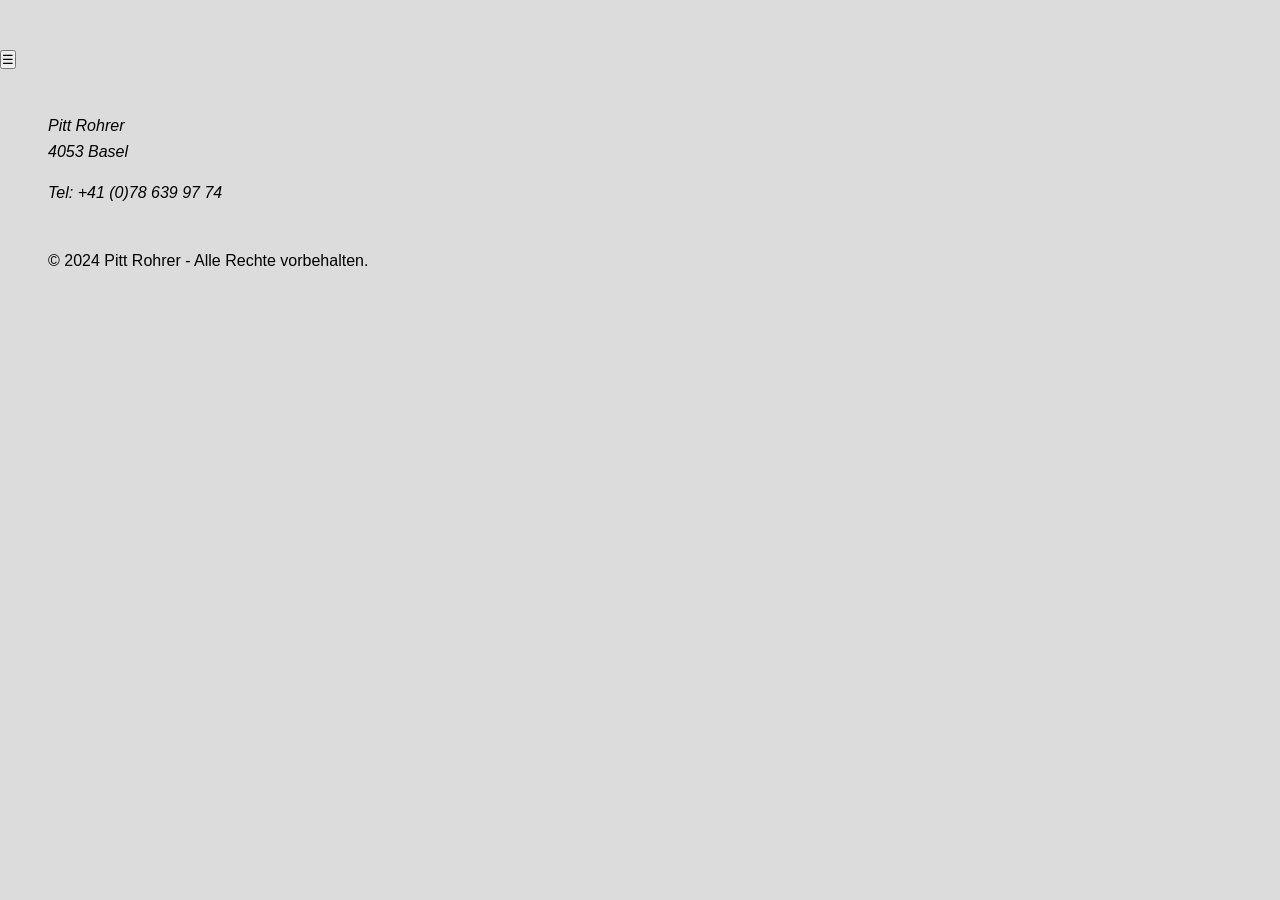
<file: header-footer.html>
<!DOCTYPE html>
<html lang="de">
<head>
    <meta charset="UTF-8">
    <meta name="viewport" content="width=device-width, initial-scale=1.0">
    <title>Header &amp; Footer</title>
    <link rel="stylesheet" href="css/variables.css">
    <link rel="stylesheet" href="css/base.css">
</head>
<body>

<!-- Header -->
<header id="header-content">
    <nav class="fixed-nav">
        <section id="header-title">
            <h1><a href="index.html">Pitt Rohrer - Kanuslalom</a></h1>
        </section>

        <section id="header-links">
            <!-- Hamburger Menu Icon -->
            <button class="hamburger-menu" id="menu-toggle" aria-label="Menu">
                &#9776; <!-- Icon für das Hamburger Menü -->
            </button>
            <section id="nav-menu">
                <a href="index.html">Startseite</a>
                <a href="ueber-mich.html">Über mich</a>
                <a href="erfolge.html">Erfolge</a>
                <a href="medien.html">Medien</a>
                <a href="sponsoring-produkte.html">Sponsoring &amp; Produkte</a>
            </section>
        </section>
    </nav>
</header>

<!-- Footer -->
<footer id="footer-content">
    <address>
        <p>Pitt Rohrer<br>4053 Basel<br></p>
        <p>Tel: +41 (0)78 639 97 74<br><a href="mailto:pitt.rohrer@gmx.ch">pitt.rohrer@gmx.ch</a></p>
    </address>
    <section class="copyright">
        <p>&copy; 2024 Pitt Rohrer - Alle Rechte vorbehalten.</p>
    </section>
</footer>

<!-- Skripte (könnten auch mit "defer" am Anfang platziert werden) -->
<script src="js/loadHeaderFooter.js"></script>

</body>
</html>
</file>
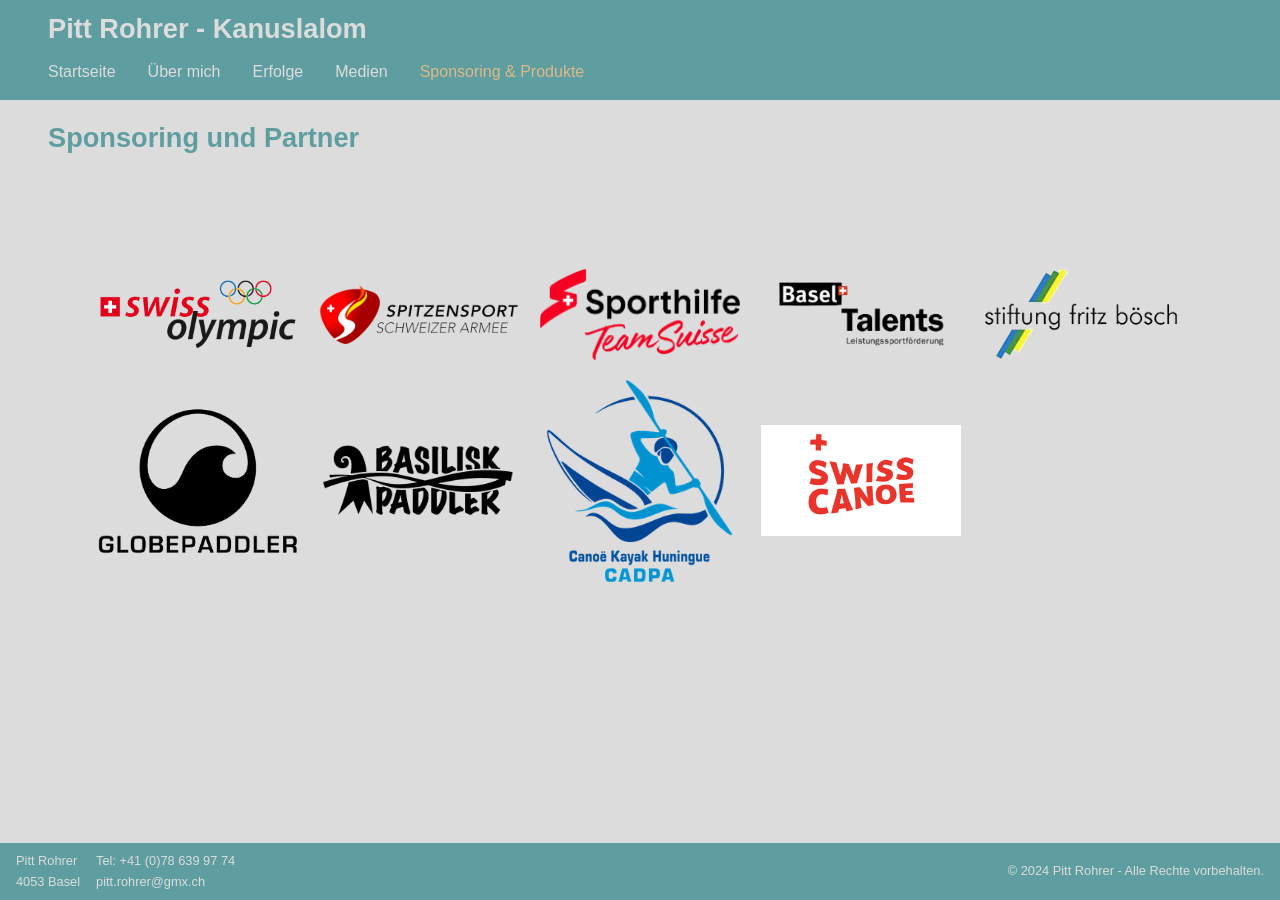
<file: sponsoring-produkte.html>
<!DOCTYPE html>
<html lang="de">
<head>
    <meta charset="UTF-8">
    <meta name="viewport" content="width=device-width, initial-scale=1.0">
    <title>Sponsoring &amp; Produkte</title>
    <link rel="stylesheet" href="css/variables.css">
    <link rel="stylesheet" href="css/base.css">
    <link rel="stylesheet" href="css/header-footer.css">
    <link rel="stylesheet" href="css/nav.css">
    <link rel="stylesheet" href="css/buttons.css">
    <link rel="stylesheet" href="css/products.css">
    <link rel="stylesheet" href="css/gallery.css">
    <link rel="stylesheet" href="css/pages.css">
</head>
<body>

<!-- Header Platzhalter -->
<header id="header-platzhalter"></header>

<main>
    <!-- Sponsoring -->
    <section id="sponsoring">
        <h2>Sponsoring und Partner</h2>

        <section class="partner">
            <section class="partner-logo">
                <section class="partner-logo">
                    <a href="https://www.swissolympic.ch" target="_blank">
                        <img src="Bilder/Partner%20Logo/1200px-Swiss_Olympic_Association_logo.svg.png"
                             alt="Swiss Olympic">
                    </a>
                    <a href="https://www.armee.ch" target="_blank">
                        <img src="Bilder/Partner%20Logo/spitzensport-schweizer-armee.png"
                             alt="Spitzen Sport Schweizer Armee">
                    </a>

                    <a href="https://sporthilfe.ch" target="_blank">
                        <img src="Bilder/Partner%20Logo/Sporthilfe_Logo_Teamsuisse_DE_RGB.png" alt="Swiss">
                    </a>
                    <a href="https://www.baseltalents.ch" target="_blank">
                        <img src="Bilder/Partner%20Logo/Bildschirmfoto%202022-11-19%20um%2010.15-PhotoRoom-2.png"
                             alt="Basel Talents">
                    </a>
                    <a href="https://www.stiftung-fritz-boesch.ch" target="_blank">
                        <img src="Bilder/Partner%20Logo/StiftungFritzBoesch.png"
                             alt="Spitzen Sport Schweizer Armee">
                    </a>
                    <a href="https://www.globepaddler.ch" target="_blank">
                        <img src="Bilder/Partner%20Logo/2014-Globepaddler-Logo_2.png" alt="Globepaddler">
                    </a>
                    <a href="https://basiliskpaddler.jimdofree.com" target="_blank">
                        <img src="Bilder/Partner%20Logo/Basilisk%20Paddler%20Logo.png" alt="Basilisk Paddler">
                    </a>
                    <a href="https://www.cadpa.org" target="_blank">
                        <img src="Bilder/Partner%20Logo/CADPA.png" alt="Basilisk Paddler">
                    </a>
                    <a href="https://www.swisscanoe.ch/de" target="_blank">
                        <img src="Bilder/Partner%20Logo/SwissCanoe.png" alt="Basilisk Paddler">
                    </a>

                </section>
            </section>
        </section>
    </section>
</main>

<!-- Footer Platzhalter -->
<footer id="footer-platzhalter"></footer>

<!-- Skripte (könnten auch mit "defer" am Anfang platziert werden) -->
<script src="js/loadHeaderFooter.js"></script>
<script src="js/loadHamburger.js"></script>
<script src="js/activeLink.js"></script>
<script src="js/lightboxGallery.js"></script>
<script type="module" src="js/loadProducts.js"></script>

</body>
</html>
</file>
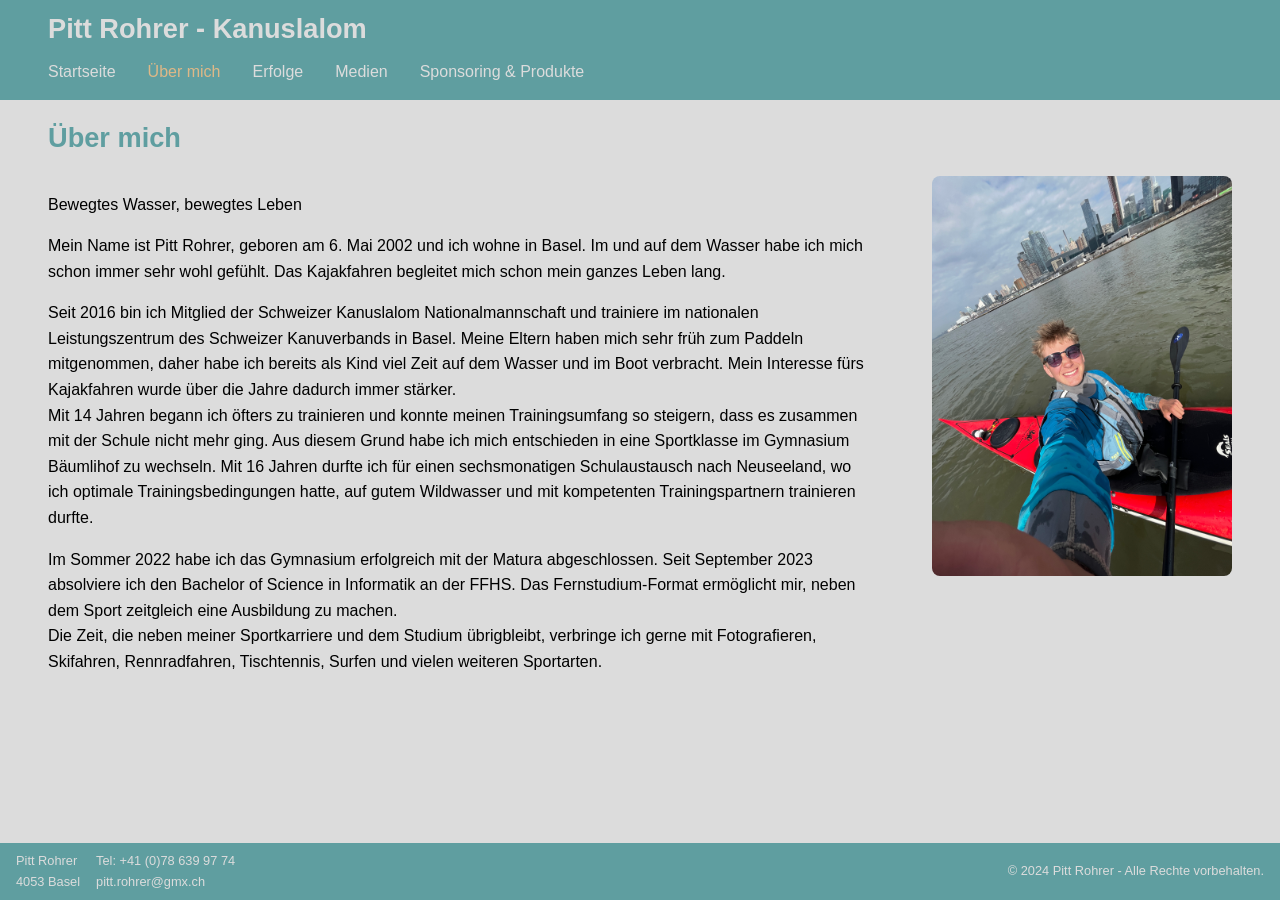
<file: ueber-mich.html>
<!DOCTYPE html>
<html lang="de">
<head>
    <meta charset="UTF-8">
    <meta name="viewport" content="width=device-width, initial-scale=1.0">
    <title>Über mich</title>
    <link rel="stylesheet" href="css/variables.css">
    <link rel="stylesheet" href="css/base.css">
    <link rel="stylesheet" href="css/header-footer.css">
    <link rel="stylesheet" href="css/nav.css">
    <link rel="stylesheet" href="css/buttons.css">
    <link rel="stylesheet" href="css/pages.css">
</head>
<body>

<!-- Header Platzhalter -->
<header id="header-platzhalter"></header>

<main>
    <!-- Über mich -->
    <section id="about">
        <h2>Über mich</h2>
        <section class="about-container">
            <article class="about-text">
                <p>
                    Bewegtes Wasser, bewegtes Leben
                </p>
                <p>
                    Mein Name ist Pitt Rohrer, geboren am 6. Mai 2002 und ich wohne in Basel. Im und auf dem Wasser habe
                    ich
                    mich schon immer sehr wohl gefühlt. Das Kajakfahren begleitet mich schon mein ganzes Leben lang.
                </p>
                <p>
                    Seit 2016 bin ich Mitglied der Schweizer Kanuslalom Nationalmannschaft und trainiere im nationalen
                    Leistungszentrum des Schweizer Kanuverbands in Basel. Meine Eltern haben mich sehr früh zum Paddeln
                    mitgenommen, daher habe ich bereits als Kind viel Zeit auf dem Wasser und im Boot verbracht. Mein
                    Interesse
                    fürs Kajakfahren wurde über die Jahre dadurch immer stärker.<br>
                    Mit 14 Jahren begann ich öfters zu trainieren und konnte meinen Trainingsumfang so steigern, dass es
                    zusammen
                    mit der Schule nicht mehr ging. Aus diesem Grund habe ich mich entschieden in eine Sportklasse im
                    Gymnasium
                    Bäumlihof zu wechseln. Mit 16 Jahren durfte ich für einen sechsmonatigen Schulaustausch nach
                    Neuseeland, wo
                    ich
                    optimale Trainingsbedingungen hatte, auf gutem Wildwasser und mit kompetenten Trainingspartnern
                    trainieren
                    durfte.
                </p>
                <p>
                    Im Sommer 2022 habe ich das Gymnasium erfolgreich mit der Matura abgeschlossen. Seit September 2023
                    absolviere
                    ich den Bachelor of Science in Informatik an der FFHS. Das Fernstudium-Format ermöglicht mir, neben
                    dem
                    Sport
                    zeitgleich eine Ausbildung zu machen.<br>
                    Die Zeit, die neben meiner Sportkarriere und dem Studium übrigbleibt, verbringe ich gerne mit
                    Fotografieren,
                    Skifahren, Rennradfahren, Tischtennis, Surfen und vielen weiteren Sportarten.
                </p>
            </article>

            <figure class="about-image">
                <img src="Bilder/IMG_7678.JPG" alt="Portrait Pitt Rohrer">
            </figure>
        </section>
    </section>
</main>

<!-- Footer Platzhalter -->
<footer id="footer-platzhalter"></footer>

<!-- Skripte (könnten auch mit "defer" am Anfang platziert werden) -->
<script src="js/loadHeaderFooter.js"></script>
<script src="js/loadHamburger.js"></script>
<script src="js/activeLink.js"></script>

</body>
</html>
</file>
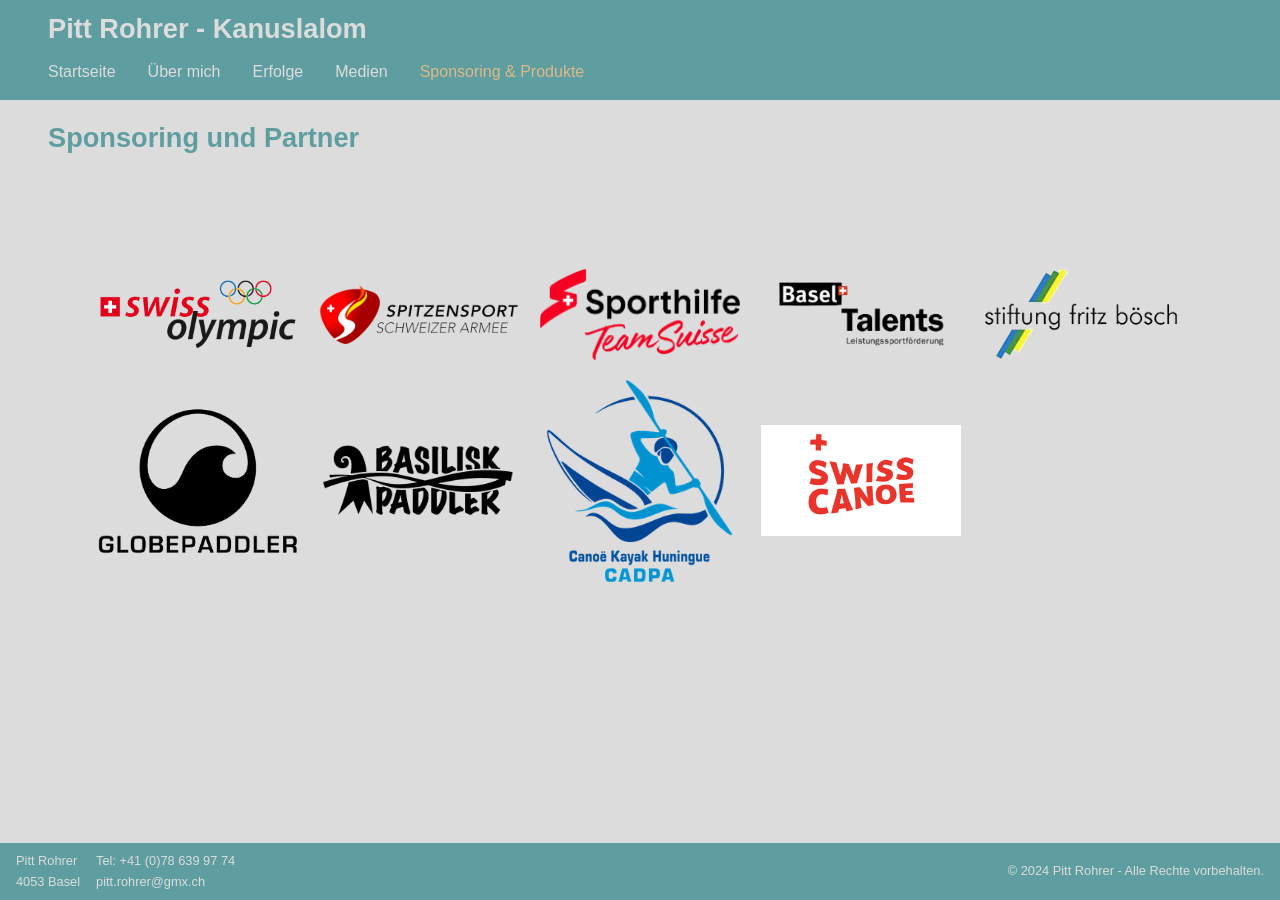
<file: src/sponsoring-produkte.html>
<!DOCTYPE html>
<html lang="de">
<head>
    <meta charset="UTF-8">
    <meta name="viewport" content="width=device-width, initial-scale=1.0">
    <title>Sponsoring &amp; Produkte</title>
    <link rel="stylesheet" href="css/variables.css">
    <link rel="stylesheet" href="css/base.css">
    <link rel="stylesheet" href="css/header-footer.css">
    <link rel="stylesheet" href="css/nav.css">
    <link rel="stylesheet" href="css/buttons.css">
    <link rel="stylesheet" href="css/products.css">
    <link rel="stylesheet" href="css/gallery.css">
    <link rel="stylesheet" href="css/pages.css">
</head>
<body>

<!-- Header Platzhalter -->
<header id="header-platzhalter"></header>

<main>
    <!-- Sponsoring -->
    <section id="sponsoring">
        <h2>Sponsoring und Partner</h2>

        <section class="partner">
            <section class="partner-logo">
                <section class="partner-logo">
                    <a href="https://www.swissolympic.ch" target="_blank">
                        <img src="Bilder/Partner Logo/1200px-Swiss_Olympic_Association_logo.svg.png"
                             alt="Swiss Olympic">
                    </a>
                    <a href="https://www.armee.ch" target="_blank">
                        <img src="Bilder/Partner Logo/spitzensport-schweizer-armee.png"
                             alt="Spitzen Sport Schweizer Armee">
                    </a>

                    <a href="https://sporthilfe.ch" target="_blank">
                        <img src="Bilder/Partner Logo/Sporthilfe_Logo_Teamsuisse_DE_RGB.png" alt="Swiss">
                    </a>
                    <a href="https://www.baseltalents.ch" target="_blank">
                        <img src="Bilder/Partner Logo/Bildschirmfoto 2022-11-19 um 10.15-PhotoRoom-2.png"
                             alt="Basel Talents">
                    </a>
                    <a href="https://www.armee.ch" target="_blank">
                        <img src="Bilder/Partner Logo/StifuntFritzBoesch.png"
                             alt="Spitzen Sport Schweizer Armee">
                    </a>
                    <a href="https://www.globepaddler.ch" target="_blank">
                        <img src="Bilder/Partner Logo/2014-Globepaddler-Logo_2.png" alt="Globepaddler">
                    </a>
                    <a href="https://basiliskpaddler.jimdofree.com" target="_blank">
                        <img src="Bilder/Partner Logo/Basilisk Paddler Logo.png" alt="Basilisk Paddler">
                    </a>
                    <a href="https://www.cadpa.org" target="_blank">
                        <img src="Bilder/Partner Logo/CADPA.png" alt="Basilisk Paddler">
                    </a>
                    <a href="https://www.swisscanoe.ch/de" target="_blank">
                        <img src="Bilder/Partner Logo/SwissCanoe.png" alt="Basilisk Paddler">
                    </a>

                </section>
            </section>
        </section>
    </section>
</main>

<!-- Footer Platzhalter -->
<footer id="footer-platzhalter"></footer>

<!-- Skripte (könnten auch mit "defer" am Anfang platziert werden) -->
<script src="js/loadHeaderFooter.js"></script>
<script src="js/loadHamburger.js"></script>
<script src="js/activeLink.js"></script>
<script src="js/lightboxGallery.js"></script>
<script type="module" src="js/loadProducts.js"></script>

</body>
</html>
</file>
<file: css/variables.css>
/* ........................... Reset Styles ........................... */
* {
    margin: 0;
    padding: 0;
    box-sizing: border-box;
}

html {
    scroll-behavior: smooth;
}

/* ........................... Global Variables ........................... */
:root {
    /* Farben */
    --color-primary: cadetblue; /* Hauptfarbe */
    --color-secondary: gainsboro; /* Sekundärfarbe */
    --color-tertiary: white; /* Tertiärfarbe */
    --color-hover: burlywood; /* Einfärbung beim Hover */
    --text-color: black; /* Standard Textfarbe */
    --text-comment-color: gray; /* Textfarbe für Kommentare */
    --background-color: gainsboro; /* Hintergrundfarbe */

    /* Schatten */
    --shadow: 0 4px 8px #0003; /* Standard Schatten */

    /* Schriftarten und Textstile */
    --font-family-base: arial, sans-serif; /* Standard-Schriftart */
    --font-size-base: 16px; /* Basis-Schriftgröße */
    --font-size-small: 0.8rem; /* Kleine Schriftgröße */
    --font-size-large: 1rem; /* Grosse Schriftgröße */
    --font-size-heading: 1.7rem; /* Überschriftsschriftgröße */

    /* Abstände (Padding und Margin) */
    --padding-base: 0.5rem 1rem; /* Standard-Padding */
    --padding-small: 0.75rem; /* Kleines Padding */
    --padding-large: 2rem 3rem; /* Grosses Padding */
    --padding-bottom: 3rem; /* Padding für nach einem Abschnitt */
    --margin-base: 1rem 3rem; /* Standard-Margin */
    --margin-small: 1rem; /* Kleine Margin */
    --margin-large: 3rem; /* Grosse Margin */

    /* Border-Radius */
    --border-radius-small: 4px; /* Kleiner Ecken-Radius */
    --border-radius-medium: 8px; /* Grosser Ecken-Radius */
    --border-radius-large: 50%; /* Grosser Ecken-Radius */

    /* Layout-Größen */
    --header-height: 100px; /* Höhe des Header */
    --footer-height: 3rem; /* Höhe des Header */
}
</file>
<file: css/base.css>
/* ........................... Typografie ........................... */
body {
    font-family: var(--font-family-base);
    font-size: var(--font-size-base);
    color: var(--text-color);
    background-color: var(--background-color);
    line-height: 1.6;
}

h1 {
    color: var(--color-primary);
    margin-bottom: var(--margin-small);
}

h2, h3, h4, h5, h6 {
    color: var(--color-primary);
    margin: var(--margin-base);
    font-size: var(--font-size-heading);
}

p {
    margin: var(--margin-base);
}

a {
    color: var(--color-secondary);
    text-decoration: none;
}

a:hover {
    text-decoration: underline;
}

ul, ol {
    margin: var(--margin-base);
    list-style-type: none; /* Keine Punkte für die äußeren Listen */
}

/* ........................... Main-Layout ........................... */
main {
    padding: var(--header-height) 0 var(--footer-height) 0;
}

/* Navigation für sehr kleine Geräte*/
@media (width <= 500px) {
    main {
        padding: var(--header-height) 0 4rem 0; /* Abstand nach unten ist grösser, weil der Footer grösser werden kann */
    }
}

/* ........................... Images ........................... */
img {
    max-width: 100%;
    height: auto;
    display: block;
}
</file>
<file: css/header-footer.css>
/* ........................... Header ........................... */
header {
    position: fixed;
    background-color: var(--color-primary);
    color: var(--color-secondary);
    width: 100%;
    top: 0;
    height: var(--header-height);
    z-index: 1000;
    display: flex; /* Flexbox aktivieren */
    align-items: center; /* Vertikale Ausrichtung */
    justify-content: space-between; /* Abstand zwischen Titel und Links */
}

header h1 {
    font-size: var(--font-size-heading);
    margin: 0 0 0 var(--margin-large);
}

/* Die Reihenfolge des Codes macht meiner Meinung nach keinen Sinn, aber sonst reklamiert der CSS-Checker der Pipeline */
/* Footer Links */
footer a {
    text-decoration: none;
}

#header-links {
    display: flex; /* Flexbox für die Links */
    align-items: center; /* Vertikale Ausrichtung der Links */
}

/* ........................... Footer ........................... */
footer {
    display: flex;
    justify-content: space-between; /* Aufteilung links und rechts */
    background-color: var(--color-primary);
    color: var(--color-secondary);
    align-items: center;
    position: fixed;
    width: 100%;
    bottom: 0;
    padding: 0 var(--margin-small); /* Padding für den Abstand zum Inhalt */
    font-size: var(--font-size-small);
}

/* Address: Kontaktinformationen nebeneinander anordnen */
address {
    display: flex;
    gap: var(--margin-small); /* Abstand zwischen den Absätzen */
    font-style: normal; /* Entfernt den Standard-kursiv-Stil von address */
}

/* Section für Copyright */
section.copyright {
    text-align: right;
}

footer p {
    margin: 0.5rem 0;
}

/* ........................... Header-Hover ........................... */
#nav-menu a:hover {
    background-color: var(--color-hover);
    border-radius: var(--border-radius-small);
}
</file>
<file: css/nav.css>
/* ........................... Navigation ........................... */
#nav-menu {
    display: flex; /* Flexbox für Links */
    list-style: none;
    margin: 0 0 0 2rem;
}

#nav-menu a {
    display: block;
    text-align: center;
    text-decoration: none;
    font-size: var(--font-size-large);
    padding: var(--padding-base);
}

/* Aktiver Navigationslink */
#nav-menu a.active {
    color: var(--color-hover); /* Setzt die Textfarbe des aktiven Links auf orange */
}

/* Hamburger Menu */
.hamburger-menu {
    display: none;
    flex-direction: column;
    cursor: pointer;
}

/* Mobile Navigation */
@media (width <= 768px) {
    #nav-menu {
        position: absolute;
        top: var(--header-height);
        right: 0;
        height: auto;
        max-height: 0; /* Verhindert sofortiges Einblenden */
        width: 13rem;
        overflow: hidden; /* Überlauf verstecken */
        background-color: var(--color-primary);
        flex-direction: column;
        justify-content: center;
        align-items: center;
        opacity: 0; /* Unsichtbar machen */
        transition: opacity 0.3s ease, max-height 0.3s ease; /* Sanfter Übergang */
    }

    #nav-menu.active {
        opacity: 1; /* Sichtbar machen */
        max-height: 16rem; /* Maximale Höhe, um das Menü anzuzeigen */
    }

    #nav-menu li {
        margin: 20px 0;
    }

    .hamburger-menu {
        display: flex;
        position: absolute;
        right: 20px;
        top: 2rem;
    }

    .hamburger-menu div {
        width: 25px;
        height: 3px;
        background-color: var(--color-secondary);
        margin: 4px;
    }
}
</file>
<file: css/buttons.css>
/* ........................... Buttons ........................... */
button, .button {
    background-color: var(--color-primary);
    color: var(--color-secondary);
    border: none;
    padding: var(--padding-base);
    font-size: var(--font-size-large);
    cursor: pointer;
    border-radius: var(--border-radius-small);
    transition: background-color 0.3s ease, box-shadow 0.3s ease;
}

button:hover, .button:hover {
    background-color: var(--color-primary);
    box-shadow: var(--shadow) /* Leichter Schatten für mehr Tiefe */
}

button:focus, .button:focus {
    outline: none;
    box-shadow: var(--shadow) /* Leichter Schatten für mehr Tiefe */
}

button:disabled, .button:disabled {
    background-color: var(--color-secondary);
    cursor: not-allowed;
    box-shadow: none; /* Kein Schatten für deaktivierte Buttons */
}

/* ........................... Like Button for Products (e.g., Sponsoring) ........................... */
.like-button {
    background-color: transparent;
    border: 2px solid var(--color-primary);
    color: var(--color-primary);
    padding: var(--padding-base);
    border-radius: var(--border-radius-small);
    cursor: pointer;
    transition: background-color 0.3s, color 0.3s, box-shadow 0.3s ease;
}

.like-button:hover {
    background-color: var(--color-primary);
    color: var(--color-tertiary);
    box-shadow: var(--shadow) /* Leichter Schatten für mehr Tiefe */
}

.like-button:focus {
    outline: none;
    box-shadow: var(--shadow) /* Leichter Schatten für mehr Tiefe */
}

.likes {
    display: inline-block;
    margin-left: var(--margin-small);
    font-size: var(--font-size-large);
    color: var(--text-color);
}

/* ........................... Absende Button (Formular) ........................... */
button[type="submit"] {
    transition: background-color 0.3s ease, box-shadow 0.3s ease;
}

button[type="submit"]:hover {
    background-color: var(--color-hover);
    box-shadow: var(--shadow) /* Leichter Schatten für mehr Tiefe */
}
</file>
<file: css/products.css>
/* ........................... Produkt ........................... */
.product-container {
    display: grid;
    grid-template-columns: repeat(auto-fit, minmax(300px, 1fr));
    gap: var(--margin-small);
    margin: var(--margin-base);
    padding-bottom: var(--padding-bottom);
    background-color: var(--background-color);
}

.product {
    display: flex;
    flex-direction: column;  /* Stellt sicher, dass die Elemente untereinander angeordnet sind */
    justify-content: space-between; /* Platz gleichmäßig zwischen den Elementen */
    background-color: var(--color-tertiary);
    padding: var(--padding-small);
    border-radius: var(--border-radius-medium);
    transition: transform 0.3s ease;
}

.product:hover {
    transform: translateY(-5px);
}

/* Produkt-Bild */
.product-image {
    width: 80%; /* 20% kleiner als die Breite des Containers */
    height: auto; /* Höhe wird automatisch im richtigen Verhältnis zum Bild-Format angepasst */
    margin: 0 auto;
    display: block; /* Sicherstellen, dass das Bild blockiert wird, um zentriert zu sein */
    object-fit: contain; /* Bild im ursprünglichen Format beibehalten */
}

.like-container {
    margin-bottom: var(--margin-small);  /* Fester Abstand zum unteren Rand des Produkts */
    display: flex;
    align-items: center;  /* Zentriert die Elemente innerhalb des Containers */
    justify-content: center;  /* Zentriert den Inhalt horizontal */
}
</file>
<file: css/gallery.css>
/* ........................... Galerie ........................... */
/* Galerie-Layout */
.gallery {
    display: grid;
    grid-template-columns: repeat(auto-fit, minmax(200px, 1fr)); /* Flexible Spalten für verschiedene Bildschirmgrößen */
    gap: var(--margin-small); /* Abstand zwischen den Bildern */
    margin: var(--margin-base);
    padding-bottom: var(--padding-bottom);
}

.gallery img {
    width: 100%;
    height: auto; /* Behalte das Seitenverhältnis der Bilder bei */
    border-radius: var(--border-radius-medium); /* abgerundete Ecken */
    transition: transform 0.3s ease; /* Animation für Hover-Effekt */
}

/* Lightbox-Styles */
.lightbox {
    display: none; /* Lightbox bleibt ausgeblendet, bis ein Bild angeklickt wird */
    position: fixed;
    z-index: 1000;
    left: 18%;
    top: 5%;
    width: 80%;
    height: 80%;
    justify-content: center; /* Horizontales Zentrieren mit Flexbox */
    align-items: center; /* Vertikales Zentrieren mit Flexbox */
    /* Flexbox für zentrierte Darstellung */
}

.lightbox-content {
    max-width: 80%; /* Das Bild nimmt maximal 80% der Bildschirmbreite ein */
    max-height: 80vh; /* Das Bild nimmt maximal 80% der Bildschirmhöhe ein */
    object-fit: contain; /* Skaliert das Bild, um die Proportionen beizubehalten */
}

.lightbox .close {
    position: absolute;
    top: 20px;
    right: 40px;
    color: var(--color-secondary);
    font-size: 40px;
    cursor: pointer;
}

/* ........................... Partner-Logo ........................... */
.partner-logo {
    display: grid;
    grid-template-columns: repeat(auto-fit, minmax(200px, 1fr));
    gap: var(--margin-small);
    padding: var(--padding-large);
}

.partner-logo a {
    display: flex; /* Flexbox aktivieren */
    justify-content: center; /* Horizontale Zentrierung */
    align-items: center; /* Vertikale Zentrierung */
    height: 150px; /* Setze eine feste Höhe für die Logo-Container */
}

.partner-logo img {
    height: auto; /* Proportional skalieren */
    max-width: 200px; /* Setze eine maximale Breite */
    transition: transform 0.3s ease; /* Animation für Hover-Effekt */
}



/* ........................... Galerie-Hover ........................... */
.gallery img:hover {
    transform: scale(1.05); /* Vergrößert das Bild bei Hover */
}

/* ........................... Partner-Logo-Hover ........................... */
.partner-logo img:hover {
    transform: scale(1.05); /* Vergrößert das Bild bei Hover */
}
</file>
<file: css/pages.css>
/* Style rules specific to each page */

/* ........................... Home ........................... */
#home {
    background-image: url('../Bilder/DSC00380-2.jpg'); /* Pfad zu deinem Bild */
    background-size: cover; /* Bild füllt die gesamte Breite und Höhe */
    background-position: center; /* Zentriert das Bild */
    background-repeat: no-repeat; /* Wiederholung des Bildes verhindern */
    height: 100vh; /* Füllt die volle Höhe des sichtbaren Bereichs */
    display: flex;
    justify-content: center; /* Zentriert den Inhalt horizontal */
    align-items: center; /* Zentriert den Inhalt vertikal */
    color: var(--color-secondary);
}

#home h2 {
    color: var(--color-secondary);
    text-transform: uppercase;
    font-weight: bold;
    position: absolute;
    top: 20%; /* Verschiebt den Text weiter nach oben (20% vom oberen Rand) */
    left: 50px;
}

@media (width <= 768px) {
    #home h2 {
        font-size: 1.5rem;
    }
}

/* ........................... Über mich ........................... */
.about-container {
    display: flex; /* Flexbox für horizontale Ausrichtung */
    justify-content: space-between; /* Platz zwischen Text und Bild */
    align-items: flex-start; /* Elemente am oberen Rand ausrichten */
    gap: var(--margin-small) /* Abstand zwischen Text und Bild */
}

.about-text {
    flex: 1; /* Text nimmt den verfügbaren Platz ein */
}

.about-image img {
    max-width: 300px; /* Feste Breite für das Bild */
    height: auto; /* Seitenverhältnis beibehalten */
    border-radius: var(--border-radius-medium);
    margin-right: var(--margin-large);
}

@media (width <= 768px) {
    .about-container {
        flex-direction: column; /* Auf kleinen Bildschirmen wird das Bild unter den Text verschoben */
    }

    .about-image img {
        max-width: 70%; /* Bild füllt die Breite auf kleinen Bildschirmen */
        margin: 15%;
    }
}

/* ........................... Erfolge ........................... */
.achievements-container {
    display: flex; /* Flexbox für horizontale Ausrichtung */
    justify-content: flex-start; /* Elemente links ausrichten */
    align-items: flex-start; /* Elemente am oberen Rand ausrichten */
    gap: var(--margin-small); /* Abstand zwischen Text und Bild */
}

.achievements-text {
    flex: 1; /* Text nimmt den verfügbaren Platz ein */
}

.achievements-image {
    flex: 0 0 35%; /* Bild nimmt 30% der Breite ein */
    margin-left: auto; /* Schiebt das Bild nach rechts */
    margin-right:var(--margin-large);
}

.achievements-image img {
    width: 100%; /* Bild nimmt 100% der Containerbreite ein */
    height: auto; /* Seitenverhältnis beibehalten */
    border-radius: var(--border-radius-medium);
}

@media (width <= 768px) {
    .achievements-container {
        flex-direction: column; /* Auf kleinen Bildschirmen wird das Bild unter den Text verschoben */
    }

    .achievements-image {
        flex: 0 0 70%; /* Bild füllt 70% der Breite auf kleinen Bildschirmen */
        margin: 15%;
    }

    .achievements-image img {
        max-width: 100%; /* Bild passt sich der Breite des Containers an */
    }
}

/* ........................... Medien ........................... */

/* ........................... Sponsoring/Partner ........................... */
#product-filters label {
    margin: var(--margin-base); /* Gleichen Abstand wie für Titel */
}

/* ........................... Kontakt ........................... */

/* Layout für die Diagramme */
.charts-container {
    display: flex;
    justify-content: center; /* Zentriert die Diagramme horizontal */
    gap: var(--margin-small); /* Abstand zwischen den Diagrammen */
    margin-left: auto; /* Abstand vom linken Rand */
    margin-right: auto; /* Abstand vom rechten Rand */
    margin-bottom: var(--margin-large);
    flex-wrap: wrap; /* Ermöglicht Zeilenumbruch, wenn der Platz nicht ausreicht */
}

.chart {
    flex: 1; /* Beide Diagramme nehmen gleich viel Platz ein */
    max-width: 400px; /* Begrenzung der Breite */
}

/* Media Query für mobile Geräte: Diagramme untereinander anzeigen */
@media (width <= 768px) {
    .charts-container {
        flex-direction: column; /* Diagramme werden untereinander angezeigt */
        align-items: center; /* Zentriert die Diagramme */
        gap: var(--margin-small); /* Abstand zwischen den Diagrammen */
    }

    .chart {
        max-width: 100%; /* Diagramme füllen die volle Breite aus */
    }
}
</file>
<file: src/css/variables.css>
/* ........................... Reset Styles ........................... */
* {
    margin: 0;
    padding: 0;
    box-sizing: border-box;
}

html {
    scroll-behavior: smooth;
}

/* ........................... Global Variables ........................... */
:root {
    /* Farben */
    --color-primary: cadetblue; /* Hauptfarbe */
    --color-secondary: gainsboro; /* Sekundärfarbe */
    --color-tertiary: white; /* Tertiärfarbe */
    --color-hover: burlywood; /* Einfärbung beim Hover */
    --text-color: black; /* Standard Textfarbe */
    --text-comment-color: gray; /* Textfarbe für Kommentare */
    --background-color: gainsboro; /* Hintergrundfarbe */

    /* Schatten */
    --shadow: 0 4px 8px #0003; /* Standard Schatten */

    /* Schriftarten und Textstile */
    --font-family-base: arial, sans-serif; /* Standard-Schriftart */
    --font-size-base: 16px; /* Basis-Schriftgröße */
    --font-size-small: 0.8rem; /* Kleine Schriftgröße */
    --font-size-large: 1rem; /* Grosse Schriftgröße */
    --font-size-heading: 1.7rem; /* Überschriftsschriftgröße */

    /* Abstände (Padding und Margin) */
    --padding-base: 0.5rem 1rem; /* Standard-Padding */
    --padding-small: 0.75rem; /* Kleines Padding */
    --padding-large: 2rem 3rem; /* Grosses Padding */
    --padding-bottom: 3rem; /* Padding für nach einem Abschnitt */
    --margin-base: 1rem 3rem; /* Standard-Margin */
    --margin-small: 1rem; /* Kleine Margin */
    --margin-large: 3rem; /* Grosse Margin */

    /* Border-Radius */
    --border-radius-small: 4px; /* Kleiner Ecken-Radius */
    --border-radius-medium: 8px; /* Grosser Ecken-Radius */
    --border-radius-large: 50%; /* Grosser Ecken-Radius */

    /* Layout-Größen */
    --header-height: 100px; /* Höhe des Header */
    --footer-height: 3rem; /* Höhe des Header */
}
</file>
<file: src/css/base.css>
/* ........................... Typografie ........................... */
body {
    font-family: var(--font-family-base);
    font-size: var(--font-size-base);
    color: var(--text-color);
    background-color: var(--background-color);
    line-height: 1.6;
}

h1 {
    color: var(--color-primary);
    margin-bottom: var(--margin-small);
}

h2, h3, h4, h5, h6 {
    color: var(--color-primary);
    margin: var(--margin-base);
    font-size: var(--font-size-heading);
}

p {
    margin: var(--margin-base);
}

a {
    color: var(--color-secondary);
    text-decoration: none;
}

a:hover {
    text-decoration: underline;
}

ul, ol {
    margin: var(--margin-base);
    list-style-type: none; /* Keine Punkte für die äußeren Listen */
}

/* ........................... Main-Layout ........................... */
main {
    padding: var(--header-height) 0 var(--footer-height) 0;
}

/* Navigation für sehr kleine Geräte*/
@media (width <= 500px) {
    main {
        padding: var(--header-height) 0 4rem 0; /* Abstand nach unten ist grösser, weil der Footer grösser werden kann */
    }
}

/* ........................... Images ........................... */
img {
    max-width: 100%;
    height: auto;
    display: block;
}
</file>
<file: src/css/header-footer.css>
/* ........................... Header ........................... */
header {
    position: fixed;
    background-color: var(--color-primary);
    color: var(--color-secondary);
    width: 100%;
    top: 0;
    height: var(--header-height);
    z-index: 1000;
    display: flex; /* Flexbox aktivieren */
    align-items: center; /* Vertikale Ausrichtung */
    justify-content: space-between; /* Abstand zwischen Titel und Links */
}

header h1 {
    font-size: var(--font-size-heading);
    margin: 0 0 0 var(--margin-large);
}

/* Die Reihenfolge des Codes macht meiner Meinung nach keinen Sinn, aber sonst reklamiert der CSS-Checker der Pipeline */
/* Footer Links */
footer a {
    text-decoration: none;
}

#header-links {
    display: flex; /* Flexbox für die Links */
    align-items: center; /* Vertikale Ausrichtung der Links */
}

/* ........................... Footer ........................... */
footer {
    display: flex;
    justify-content: space-between; /* Aufteilung links und rechts */
    background-color: var(--color-primary);
    color: var(--color-secondary);
    align-items: center;
    position: fixed;
    width: 100%;
    bottom: 0;
    padding: 0 var(--margin-small); /* Padding für den Abstand zum Inhalt */
    font-size: var(--font-size-small);
}

/* Address: Kontaktinformationen nebeneinander anordnen */
address {
    display: flex;
    gap: var(--margin-small); /* Abstand zwischen den Absätzen */
    font-style: normal; /* Entfernt den Standard-kursiv-Stil von address */
}

/* Section für Copyright */
section.copyright {
    text-align: right;
}

footer p {
    margin: 0.5rem 0;
}

/* ........................... Header-Hover ........................... */
#nav-menu a:hover {
    background-color: var(--color-hover);
    border-radius: var(--border-radius-small);
}
</file>
<file: src/css/nav.css>
/* ........................... Navigation ........................... */
#nav-menu {
    display: flex; /* Flexbox für Links */
    list-style: none;
    margin: 0 0 0 2rem;
}

#nav-menu a {
    display: block;
    text-align: center;
    text-decoration: none;
    font-size: var(--font-size-large);
    padding: var(--padding-base);
}

/* Aktiver Navigationslink */
#nav-menu a.active {
    color: var(--color-hover); /* Setzt die Textfarbe des aktiven Links auf orange */
}

/* Hamburger Menu */
.hamburger-menu {
    display: none;
    flex-direction: column;
    cursor: pointer;
}

/* Mobile Navigation */
@media (width <= 768px) {
    #nav-menu {
        position: absolute;
        top: var(--header-height);
        right: 0;
        height: auto;
        max-height: 0; /* Verhindert sofortiges Einblenden */
        width: 13rem;
        overflow: hidden; /* Überlauf verstecken */
        background-color: var(--color-primary);
        flex-direction: column;
        justify-content: center;
        align-items: center;
        opacity: 0; /* Unsichtbar machen */
        transition: opacity 0.3s ease, max-height 0.3s ease; /* Sanfter Übergang */
    }

    #nav-menu.active {
        opacity: 1; /* Sichtbar machen */
        max-height: 16rem; /* Maximale Höhe, um das Menü anzuzeigen */
    }

    #nav-menu li {
        margin: 20px 0;
    }

    .hamburger-menu {
        display: flex;
        position: absolute;
        right: 20px;
        top: 2rem;
    }

    .hamburger-menu div {
        width: 25px;
        height: 3px;
        background-color: var(--color-secondary);
        margin: 4px;
    }
}
</file>
<file: src/css/buttons.css>
/* ........................... Buttons ........................... */
button, .button {
    background-color: var(--color-primary);
    color: var(--color-secondary);
    border: none;
    padding: var(--padding-base);
    font-size: var(--font-size-large);
    cursor: pointer;
    border-radius: var(--border-radius-small);
    transition: background-color 0.3s ease, box-shadow 0.3s ease;
}

button:hover, .button:hover {
    background-color: var(--color-primary);
    box-shadow: var(--shadow) /* Leichter Schatten für mehr Tiefe */
}

button:focus, .button:focus {
    outline: none;
    box-shadow: var(--shadow) /* Leichter Schatten für mehr Tiefe */
}

button:disabled, .button:disabled {
    background-color: var(--color-secondary);
    cursor: not-allowed;
    box-shadow: none; /* Kein Schatten für deaktivierte Buttons */
}

/* ........................... Like Button for Products (e.g., Sponsoring) ........................... */
.like-button {
    background-color: transparent;
    border: 2px solid var(--color-primary);
    color: var(--color-primary);
    padding: var(--padding-base);
    border-radius: var(--border-radius-small);
    cursor: pointer;
    transition: background-color 0.3s, color 0.3s, box-shadow 0.3s ease;
}

.like-button:hover {
    background-color: var(--color-primary);
    color: var(--color-tertiary);
    box-shadow: var(--shadow) /* Leichter Schatten für mehr Tiefe */
}

.like-button:focus {
    outline: none;
    box-shadow: var(--shadow) /* Leichter Schatten für mehr Tiefe */
}

.likes {
    display: inline-block;
    margin-left: var(--margin-small);
    font-size: var(--font-size-large);
    color: var(--text-color);
}

/* ........................... Absende Button (Formular) ........................... */
button[type="submit"] {
    transition: background-color 0.3s ease, box-shadow 0.3s ease;
}

button[type="submit"]:hover {
    background-color: var(--color-hover);
    box-shadow: var(--shadow) /* Leichter Schatten für mehr Tiefe */
}
</file>
<file: src/css/products.css>
/* ........................... Produkt ........................... */
.product-container {
    display: grid;
    grid-template-columns: repeat(auto-fit, minmax(300px, 1fr));
    gap: var(--margin-small);
    margin: var(--margin-base);
    padding-bottom: var(--padding-bottom);
    background-color: var(--background-color);
}

.product {
    display: flex;
    flex-direction: column;  /* Stellt sicher, dass die Elemente untereinander angeordnet sind */
    justify-content: space-between; /* Platz gleichmäßig zwischen den Elementen */
    background-color: var(--color-tertiary);
    padding: var(--padding-small);
    border-radius: var(--border-radius-medium);
    transition: transform 0.3s ease;
}

.product:hover {
    transform: translateY(-5px);
}

/* Produkt-Bild */
.product-image {
    width: 80%; /* 20% kleiner als die Breite des Containers */
    height: auto; /* Höhe wird automatisch im richtigen Verhältnis zum Bild-Format angepasst */
    margin: 0 auto;
    display: block; /* Sicherstellen, dass das Bild blockiert wird, um zentriert zu sein */
    object-fit: contain; /* Bild im ursprünglichen Format beibehalten */
}

.like-container {
    margin-bottom: var(--margin-small);  /* Fester Abstand zum unteren Rand des Produkts */
    display: flex;
    align-items: center;  /* Zentriert die Elemente innerhalb des Containers */
    justify-content: center;  /* Zentriert den Inhalt horizontal */
}
</file>
<file: src/css/gallery.css>
/* ........................... Galerie ........................... */
/* Galerie-Layout */
.gallery {
    display: grid;
    grid-template-columns: repeat(auto-fit, minmax(200px, 1fr)); /* Flexible Spalten für verschiedene Bildschirmgrößen */
    gap: var(--margin-small); /* Abstand zwischen den Bildern */
    margin: var(--margin-base);
    padding-bottom: var(--padding-bottom);
}

.gallery img {
    width: 100%;
    height: auto; /* Behalte das Seitenverhältnis der Bilder bei */
    border-radius: var(--border-radius-medium); /* abgerundete Ecken */
    transition: transform 0.3s ease; /* Animation für Hover-Effekt */
}

/* Lightbox-Styles */
.lightbox {
    display: none; /* Lightbox bleibt ausgeblendet, bis ein Bild angeklickt wird */
    position: fixed;
    z-index: 1000;
    left: 18%;
    top: 5%;
    width: 80%;
    height: 80%;
    justify-content: center; /* Horizontales Zentrieren mit Flexbox */
    align-items: center; /* Vertikales Zentrieren mit Flexbox */
    /* Flexbox für zentrierte Darstellung */
}

.lightbox-content {
    max-width: 80%; /* Das Bild nimmt maximal 80% der Bildschirmbreite ein */
    max-height: 80vh; /* Das Bild nimmt maximal 80% der Bildschirmhöhe ein */
    object-fit: contain; /* Skaliert das Bild, um die Proportionen beizubehalten */
}

.lightbox .close {
    position: absolute;
    top: 20px;
    right: 40px;
    color: var(--color-secondary);
    font-size: 40px;
    cursor: pointer;
}

/* ........................... Partner-Logo ........................... */
.partner-logo {
    display: grid;
    grid-template-columns: repeat(auto-fit, minmax(200px, 1fr));
    gap: var(--margin-small);
    padding: var(--padding-large);
}

.partner-logo a {
    display: flex; /* Flexbox aktivieren */
    justify-content: center; /* Horizontale Zentrierung */
    align-items: center; /* Vertikale Zentrierung */
    height: 150px; /* Setze eine feste Höhe für die Logo-Container */
}

.partner-logo img {
    height: auto; /* Proportional skalieren */
    max-width: 200px; /* Setze eine maximale Breite */
    transition: transform 0.3s ease; /* Animation für Hover-Effekt */
}



/* ........................... Galerie-Hover ........................... */
.gallery img:hover {
    transform: scale(1.05); /* Vergrößert das Bild bei Hover */
}

/* ........................... Partner-Logo-Hover ........................... */
.partner-logo img:hover {
    transform: scale(1.05); /* Vergrößert das Bild bei Hover */
}
</file>
<file: src/css/pages.css>
/* Style rules specific to each page */

/* ........................... Home ........................... */
#home {
    background-image: url('../Bilder/DSC00380-2.jpg'); /* Pfad zu deinem Bild */
    background-size: cover; /* Bild füllt die gesamte Breite und Höhe */
    background-position: center; /* Zentriert das Bild */
    background-repeat: no-repeat; /* Wiederholung des Bildes verhindern */
    height: 100vh; /* Füllt die volle Höhe des sichtbaren Bereichs */
    display: flex;
    justify-content: center; /* Zentriert den Inhalt horizontal */
    align-items: center; /* Zentriert den Inhalt vertikal */
    color: var(--color-secondary);
}

#home h2 {
    color: var(--color-secondary);
    text-transform: uppercase;
    font-weight: bold;
    position: absolute;
    top: 20%; /* Verschiebt den Text weiter nach oben (20% vom oberen Rand) */
    left: 50px;
}

@media (width <= 768px) {
    #home h2 {
        font-size: 1.5rem;
    }
}

/* ........................... Über mich ........................... */
.about-container {
    display: flex; /* Flexbox für horizontale Ausrichtung */
    justify-content: space-between; /* Platz zwischen Text und Bild */
    align-items: flex-start; /* Elemente am oberen Rand ausrichten */
    gap: var(--margin-small) /* Abstand zwischen Text und Bild */
}

.about-text {
    flex: 1; /* Text nimmt den verfügbaren Platz ein */
}

.about-image img {
    max-width: 300px; /* Feste Breite für das Bild */
    height: auto; /* Seitenverhältnis beibehalten */
    border-radius: var(--border-radius-medium);
    margin-right: var(--margin-large);
}

@media (width <= 768px) {
    .about-container {
        flex-direction: column; /* Auf kleinen Bildschirmen wird das Bild unter den Text verschoben */
    }

    .about-image img {
        max-width: 70%; /* Bild füllt die Breite auf kleinen Bildschirmen */
        margin: 15%;
    }
}

/* ........................... Erfolge ........................... */
.achievements-container {
    display: flex; /* Flexbox für horizontale Ausrichtung */
    justify-content: flex-start; /* Elemente links ausrichten */
    align-items: flex-start; /* Elemente am oberen Rand ausrichten */
    gap: var(--margin-small); /* Abstand zwischen Text und Bild */
}

.achievements-text {
    flex: 1; /* Text nimmt den verfügbaren Platz ein */
}

.achievements-image {
    flex: 0 0 35%; /* Bild nimmt 30% der Breite ein */
    margin-left: auto; /* Schiebt das Bild nach rechts */
    margin-right:var(--margin-large);
}

.achievements-image img {
    width: 100%; /* Bild nimmt 100% der Containerbreite ein */
    height: auto; /* Seitenverhältnis beibehalten */
    border-radius: var(--border-radius-medium);
}

@media (width <= 768px) {
    .achievements-container {
        flex-direction: column; /* Auf kleinen Bildschirmen wird das Bild unter den Text verschoben */
    }

    .achievements-image {
        flex: 0 0 70%; /* Bild füllt 70% der Breite auf kleinen Bildschirmen */
        margin: 15%;
    }

    .achievements-image img {
        max-width: 100%; /* Bild passt sich der Breite des Containers an */
    }
}

/* ........................... Medien ........................... */

/* ........................... Sponsoring/Partner ........................... */
#product-filters label {
    margin: var(--margin-base); /* Gleichen Abstand wie für Titel */
}

/* ........................... Kontakt ........................... */

/* Layout für die Diagramme */
.charts-container {
    display: flex;
    justify-content: center; /* Zentriert die Diagramme horizontal */
    gap: var(--margin-small); /* Abstand zwischen den Diagrammen */
    margin-left: auto; /* Abstand vom linken Rand */
    margin-right: auto; /* Abstand vom rechten Rand */
    margin-bottom: var(--margin-large);
    flex-wrap: wrap; /* Ermöglicht Zeilenumbruch, wenn der Platz nicht ausreicht */
}

.chart {
    flex: 1; /* Beide Diagramme nehmen gleich viel Platz ein */
    max-width: 400px; /* Begrenzung der Breite */
}

/* Media Query für mobile Geräte: Diagramme untereinander anzeigen */
@media (width <= 768px) {
    .charts-container {
        flex-direction: column; /* Diagramme werden untereinander angezeigt */
        align-items: center; /* Zentriert die Diagramme */
        gap: var(--margin-small); /* Abstand zwischen den Diagrammen */
    }

    .chart {
        max-width: 100%; /* Diagramme füllen die volle Breite aus */
    }
}
</file>
